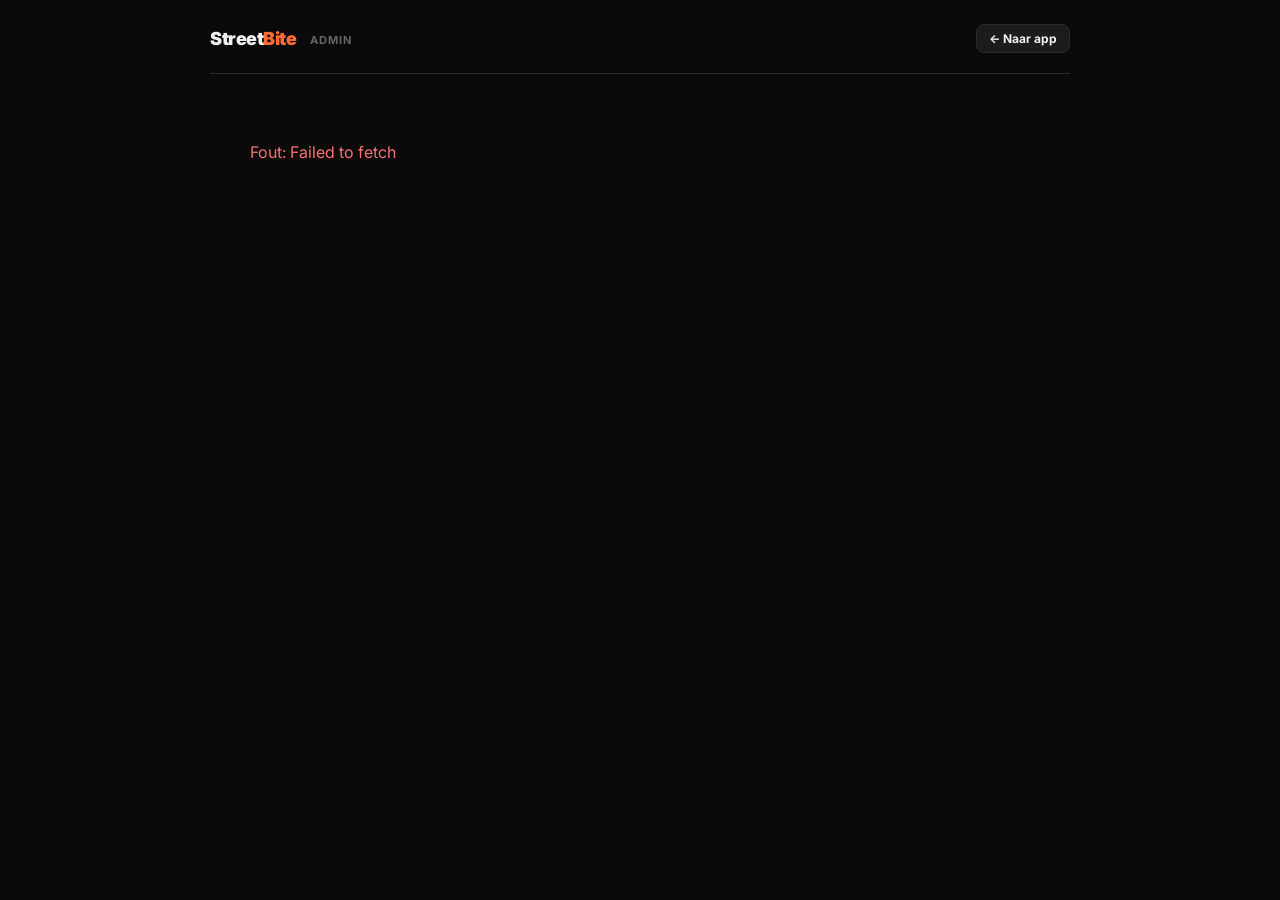
<file: files/admin.html>
<!DOCTYPE html>
<html lang="nl">
<head>
<meta charset="UTF-8">
<meta name="viewport" content="width=device-width, initial-scale=1.0">
<title>StreetBite Admin</title>
<style>
@import url('https://fonts.googleapis.com/css2?family=Inter:wght@400;500;600;700;800&display=swap');
:root {
  --bg:#0a0a0a; --surf:#141414; --surf2:#1c1c1c; --surf3:#222;
  --bdr:#2a2a2a; --bdr2:#333; --txt:#f0f0f0; --muted:#666; --dim:#3a3a3a;
  --orange:#ff6b35; --green:#22c55e; --red:#ef4444; --blue:#3b82f6;
  --purple:#a78bfa;
}
*{box-sizing:border-box;margin:0;padding:0}
html,body{font-family:'Inter',-apple-system,sans-serif;background:var(--bg);color:var(--txt);min-height:100vh}

.app{max-width:900px;margin:0 auto;padding:0 20px 60px}

/* HEADER */
.hdr{padding:24px 0 20px;display:flex;align-items:center;justify-content:space-between;border-bottom:1px solid var(--bdr);margin-bottom:28px}
.logo{font-size:18px;font-weight:900;letter-spacing:-0.5px}
.logo em{color:var(--orange);font-style:normal}
.logo span{font-size:11px;font-weight:700;color:var(--muted);letter-spacing:1px;text-transform:uppercase;margin-left:10px;vertical-align:middle}
.hdr-actions{display:flex;gap:8px;align-items:center}
.save-status{font-size:12px;font-weight:600;color:var(--muted);transition:color .3s}
.save-status.saved{color:var(--green)}
.save-status.saving{color:var(--orange)}

/* BUTTONS */
.btn{padding:9px 16px;border-radius:10px;font-size:13px;font-weight:700;cursor:pointer;border:1px solid var(--bdr);background:var(--surf2);color:var(--txt);transition:all .15s;display:inline-flex;align-items:center;gap:6px}
.btn:hover{background:var(--surf3);border-color:var(--bdr2)}
.btn:active{transform:scale(.97)}
.btn-primary{background:var(--orange);border-color:var(--orange);color:#000}
.btn-primary:hover{background:#ff7d4d;border-color:#ff7d4d}
.btn-sm{padding:6px 12px;font-size:12px;border-radius:8px}
.btn-danger{border-color:rgba(239,68,68,.3);color:var(--red);background:rgba(239,68,68,.06)}
.btn-danger:hover{background:rgba(239,68,68,.12);border-color:rgba(239,68,68,.5)}
.btn-success{border-color:rgba(34,197,94,.3);color:var(--green);background:rgba(34,197,94,.06)}
.btn-success:hover{background:rgba(34,197,94,.12)}
.btn-text{border-color:rgba(167,139,250,.25);color:var(--purple);background:rgba(167,139,250,.06);font-size:11px;padding:5px 10px}
.btn-text:hover{background:rgba(167,139,250,.12);border-color:rgba(167,139,250,.4)}
.btn-text.active{background:rgba(167,139,250,.15);border-color:var(--purple)}

/* STATS */
.stats-row{display:flex;gap:12px;margin-bottom:24px}
.stat-card{flex:1;background:var(--surf);border:1px solid var(--bdr);border-radius:12px;padding:14px 16px}
.stat-val{font-size:22px;font-weight:900;letter-spacing:-0.5px;margin-bottom:2px}
.stat-lbl{font-size:11px;font-weight:700;color:var(--muted);text-transform:uppercase;letter-spacing:.5px}

/* COUNTRY BLOCK */
.country-block{background:var(--surf);border:1px solid var(--bdr);border-radius:16px;overflow:hidden;margin-bottom:16px}
.country-hdr{padding:16px 18px;display:flex;align-items:center;justify-content:space-between;border-bottom:1px solid var(--bdr);cursor:pointer;transition:background .15s}
.country-hdr:hover{background:var(--surf2)}
.country-name{font-size:16px;font-weight:800;letter-spacing:-0.3px}
.country-meta{font-size:12px;color:var(--muted);margin-top:2px}
.country-arrow{font-size:14px;color:var(--muted);transition:transform .2s}
.country-arrow.open{transform:rotate(180deg)}
.country-body{padding:16px 18px;display:none}
.country-body.open{display:block}

/* COLLECTION BLOCK */
.col-block{background:var(--surf2);border:1px solid var(--bdr);border-radius:12px;margin-bottom:12px;overflow:hidden}
.col-hdr{padding:12px 14px;display:flex;align-items:center;gap:10px;border-bottom:1px solid var(--bdr)}
.col-name-input{flex:1;background:transparent;border:none;font-size:14px;font-weight:700;color:var(--txt);font-family:inherit;outline:none}
.col-name-input:focus{color:var(--orange)}
.col-body{padding:12px 14px;display:flex;flex-direction:column;gap:6px}

/* DISH ROW */
.dish-wrap{border:1px solid var(--bdr);border-radius:10px;overflow:hidden;background:var(--bg)}
.dish-wrap:hover{border-color:var(--bdr2)}

.dish-row{display:flex;align-items:center;gap:10px;padding:10px 12px}
.dish-thumb{width:44px;height:44px;border-radius:8px;object-fit:cover;flex-shrink:0;cursor:pointer}
.dish-thumb-fb{width:44px;height:44px;border-radius:8px;display:flex;align-items:center;justify-content:center;font-size:24px;flex-shrink:0;background:var(--surf2)}
.img-preview-wrap{position:relative;flex-shrink:0}
.img-preview-wrap .edit-overlay{position:absolute;inset:0;background:rgba(0,0,0,.5);border-radius:8px;display:flex;align-items:center;justify-content:center;opacity:0;transition:opacity .15s;cursor:pointer;font-size:12px}
.img-preview-wrap:hover .edit-overlay{opacity:1}

.dish-fields{flex:1;display:flex;gap:8px;min-width:0}
.dish-input{flex:1;background:var(--surf);border:1px solid var(--bdr);border-radius:8px;padding:7px 10px;font-size:13px;font-weight:600;color:var(--txt);font-family:inherit;outline:none;min-width:0;transition:border-color .15s}
.dish-input:focus{border-color:var(--orange)}
.dish-input.url{font-size:11px;font-weight:400;color:var(--muted)}
.dish-input.url:focus{color:var(--txt)}
.rarity-sel{background:var(--surf);border:1px solid var(--bdr);border-radius:8px;padding:7px 8px;font-size:12px;font-weight:700;color:var(--txt);font-family:inherit;outline:none;cursor:pointer;flex-shrink:0}
.rarity-sel:focus{border-color:var(--orange)}
.rarity-sel option{background:var(--surf)}

/* TEXT PANEL (expanded) */
.dish-text-panel{display:none;padding:12px 14px;border-top:1px solid var(--bdr);background:var(--surf2)}
.dish-text-panel.open{display:block}
.text-fields-grid{display:grid;grid-template-columns:1fr 1fr 1fr;gap:10px}
.text-field{display:flex;flex-direction:column;gap:5px}
.text-label{font-size:10px;font-weight:700;color:var(--muted);text-transform:uppercase;letter-spacing:.6px;display:flex;align-items:center;gap:5px}
.text-label .lbl-badge{font-size:9px;padding:2px 6px;border-radius:4px;font-weight:700;text-transform:uppercase}
.badge-en{background:rgba(59,130,246,.15);color:var(--blue);border:1px solid rgba(59,130,246,.25)}
.badge-front{background:rgba(255,107,53,.15);color:var(--orange);border:1px solid rgba(255,107,53,.25)}
.badge-back{background:rgba(167,139,250,.15);color:var(--purple);border:1px solid rgba(167,139,250,.25)}
.text-input{background:var(--bg);border:1px solid var(--bdr);border-radius:8px;padding:8px 10px;font-size:12.5px;color:var(--txt);font-family:inherit;outline:none;resize:vertical;transition:border-color .15s;line-height:1.5}
.text-input:focus{border-color:var(--orange)}
.text-input::placeholder{color:var(--dim)}
.char-count{font-size:10px;color:var(--muted);text-align:right;margin-top:2px}

/* ADD FORMS */
.add-dish-row{display:flex;gap:8px;margin-top:8px}
.add-col-row{display:flex;gap:8px;margin-top:12px}
.add-input{flex:1;background:var(--surf);border:1px dashed var(--bdr2);border-radius:8px;padding:9px 12px;font-size:13px;color:var(--txt);font-family:inherit;outline:none;transition:border-color .15s}
.add-input:focus{border-color:var(--orange);border-style:solid}
.add-input::placeholder{color:var(--muted)}
.add-country-form{background:var(--surf);border:1px dashed var(--bdr2);border-radius:16px;padding:20px;display:flex;gap:10px;align-items:center}

/* DRAG TO REORDER */
.dish-wrap{cursor:default}
.drag-handle{
  width:28px;flex-shrink:0;display:flex;align-items:center;justify-content:center;
  color:var(--dim);cursor:grab;font-size:14px;
  transition:color .15s;
}
.drag-handle:active{cursor:grabbing}
.dish-wrap.dragging{opacity:.4;border-style:dashed}
.dish-wrap.drag-over{border-color:var(--orange);background:rgba(255,107,53,.05)}
.url-wrap{position:relative;flex:1.6;display:flex;align-items:center;gap:6px}
.url-status{font-size:14px;flex-shrink:0;line-height:1}
.btn-upload{padding:6px 10px;font-size:11px;border-radius:8px;cursor:pointer;border:1px solid var(--bdr2);background:var(--surf2);color:var(--muted);transition:all .15s;white-space:nowrap;font-family:inherit;font-weight:600}
.btn-upload:hover{background:var(--surf3);color:var(--txt);border-color:var(--orange)}
.upload-progress{font-size:11px;color:var(--orange);font-weight:600;display:none}

.fill-dot{width:7px;height:7px;border-radius:50%;flex-shrink:0}
.fill-dot.filled{background:var(--green)}
.fill-dot.empty{background:var(--dim)}

/* LOADING / TOAST */
.loading{display:flex;flex-direction:column;align-items:center;gap:14px;padding:80px 0}
.spinner{width:32px;height:32px;border-radius:50%;border:2.5px solid var(--bdr);border-top-color:var(--orange);animation:spin .7s linear infinite}
@keyframes spin{to{transform:rotate(360deg)}}
.loading-txt{font-size:13px;color:var(--muted);font-weight:600}
.toast{position:fixed;bottom:24px;left:50%;transform:translateX(-50%);background:var(--surf3);border:1px solid var(--bdr2);border-radius:12px;padding:10px 18px;font-size:13px;font-weight:700;color:var(--txt);z-index:999;opacity:0;transition:opacity .25s;pointer-events:none;white-space:nowrap}
.toast.show{opacity:1}
.toast.ok{border-color:rgba(34,197,94,.4);color:var(--green)}
.toast.err{border-color:rgba(239,68,68,.4);color:var(--red)}

/* SECTION */
.section{margin-bottom:32px}
.section-hdr{display:flex;align-items:center;justify-content:space-between;margin-bottom:14px}
.section-title{font-size:15px;font-weight:800;letter-spacing:-0.3px}
.section-sub{font-size:12px;color:var(--muted);margin-top:2px}
</style>
</head>
<body>
<div class="app">
  <div class="hdr">
    <div class="logo">Street<em>Bite</em> <span>Admin</span></div>
    <div class="hdr-actions">
      <span class="save-status" id="save-status"></span>
      <a href="index.html" class="btn btn-sm" style="text-decoration:none">← Naar app</a>
    </div>
  </div>
  <div id="main">
    <div class="loading"><div class="spinner"></div><div class="loading-txt">Database laden...</div></div>
  </div>
</div>
<div class="toast" id="toast"></div>

<script>
const SB_URL = 'https://ztipltgnprzxxbkmsokj.supabase.co';
const SB_KEY = 'eyJhbGciOiJIUzI1NiIsInR5cCI6IkpXVCJ9.eyJpc3MiOiJzdXBhYmFzZSIsInJlZiI6Inp0aXBsdGducHJ6eHhia21zb2tqIiwicm9sZSI6ImFub24iLCJpYXQiOjE3Nzc2MTMwODMsImV4cCI6MjA5MzE4OTA4M30.bsltWzAaFFQiF07nrPIlzRsxkBZhfNsPpegE1uqQxtk';
const H = { 'apikey': SB_KEY, 'Authorization': 'Bearer ' + SB_KEY, 'Content-Type': 'application/json', 'Prefer': 'return=representation' };

let countries = [], collections = [], dishes = [];

// ── API ──
async function sbGet(table, qs='') {
  const r = await fetch(SB_URL+'/rest/v1/'+table+'?'+qs, {headers:H});
  if(!r.ok) throw new Error(await r.text());
  return r.json();
}
async function sbPatch(table, id, data) {
  const r = await fetch(SB_URL+'/rest/v1/'+table+'?id=eq.'+id, {method:'PATCH', headers:H, body:JSON.stringify(data)});
  if(!r.ok) throw new Error(await r.text());
  return r.json();
}
async function sbPost(table, data) {
  const r = await fetch(SB_URL+'/rest/v1/'+table, {method:'POST', headers:H, body:JSON.stringify(data)});
  if(!r.ok) throw new Error(await r.text());
  return r.json();
}
async function sbDelete(table, id) {
  const r = await fetch(SB_URL+'/rest/v1/'+table+'?id=eq.'+id, {method:'DELETE', headers:{...H,'Prefer':''}});
  if(!r.ok) throw new Error(await r.text());
}

// ── UI helpers ──
function toast(msg, type='ok') {
  const el = document.getElementById('toast');
  el.textContent = msg; el.className = 'toast show '+type;
  setTimeout(() => el.classList.remove('show'), 2500);
}
function setStatus(txt, cls='') {
  const el = document.getElementById('save-status');
  el.textContent = txt; el.className = 'save-status '+cls;
}
function esc(str) {
  return (str||'').replace(/&/g,'&amp;').replace(/"/g,'&quot;').replace(/</g,'&lt;').replace(/>/g,'&gt;');
}
function getEmoji(name) {
  const map={'Bánh mì':'🥖','Phở bò':'🍜','Phở gà':'🍜','Bánh xèo':'🫓','Pad Thai':'🍝','Som Tam':'🥗','Mango Sticky Rice':'🥭','Takoyaki':'🐙','Yakitori':'🍢','Cà phê trứng':'☕','Khao Soi':'🍛','Onigiri':'🍙','Karaage':'🍗'};
  return map[name]||'🍽️';
}

// ── LOAD ──
async function init() {
  try {
    [countries, collections, dishes] = await Promise.all([
      sbGet('countries','select=id,name,hero_image_url,tagline&order=name.asc'),
      sbGet('collections','select=*&order=name.asc'),
      sbGet('dishes','select=id,collection_id,name,name_en,image_url,rarity,description,description_long,price_range,first_bite_order,sort_order&order=sort_order.asc.nullslast,name.asc'),
    ]);
    render();
  } catch(e) {
    document.getElementById('main').innerHTML = '<p style="color:#f87171;padding:40px">Fout: '+e.message+'</p>';
  }
}

// ── RENDER ──
function render() {
  const filledEn = dishes.filter(d => d.name_en).length;
  const filledDesc = dishes.filter(d => d.description).length;
  const filledLong = dishes.filter(d => d.description_long).length;

  let h = `
  <div class="stats-row">
    <div class="stat-card"><div class="stat-val">${countries.length}</div><div class="stat-lbl">Landen</div></div>
    <div class="stat-card"><div class="stat-val">${collections.length}</div><div class="stat-lbl">Collecties</div></div>
    <div class="stat-card"><div class="stat-val">${dishes.length}</div><div class="stat-lbl">Gerechten</div></div>
    <div class="stat-card">
      <div class="stat-val" style="font-size:14px;display:flex;flex-direction:column;gap:3px">
        <span style="color:var(--blue)">${filledEn}/${dishes.length} <span style="font-size:10px;font-weight:600;color:var(--muted)">EN naam</span></span>
        <span style="color:var(--orange)">${filledDesc}/${dishes.length} <span style="font-size:10px;font-weight:600;color:var(--muted)">Front</span></span>
        <span style="color:var(--purple)">${filledLong}/${dishes.length} <span style="font-size:10px;font-weight:600;color:var(--muted)">Back</span></span>
      </div>
      <div class="stat-lbl">Teksten</div>
    </div>
  </div>

  <div class="section">
    <div class="section-hdr">
      <div>
        <div class="section-title">Landen & Collecties</div>
        <div class="section-sub">Klik op een land om uit te klappen · Klik op <span style="color:var(--purple)">✎ Teksten</span> om naam/beschrijvingen te bewerken</div>
      </div>
    </div>`;

  countries.forEach(c => {
    const cols = collections.filter(col => col.country_id === c.id);
    const countryDishes = dishes.filter(d => cols.some(col => col.id === d.collection_id));
    const missingTexts = countryDishes.filter(d => !d.name_en || !d.description).length;

    h += `<div class="country-block">
      <div class="country-hdr" onclick="toggleCountry('${c.id}')">
        <div style="display:flex;align-items:center;gap:12px;flex:1;min-width:0">
          ${c.hero_image_url ? `<img src="${c.hero_image_url}" style="width:52px;height:36px;object-fit:cover;border-radius:6px;flex-shrink:0">` : '<div style="width:52px;height:36px;background:var(--surf3);border-radius:6px;flex-shrink:0"></div>'}
          <div>
            <div class="country-name">${c.name}</div>
            <div class="country-meta">${cols.length} collecties · ${countryDishes.length} gerechten${missingTexts > 0 ? ` · <span style="color:#fb923c">${missingTexts} teksten ontbreken</span>` : ' · <span style="color:var(--green)">✓ volledig</span>'}</div>
          </div>
        </div>
        <div class="country-arrow" id="arr-${c.id}">▾</div>
      </div>
      <div class="country-body" id="body-${c.id}">
        <div style="display:flex;gap:10px;margin-bottom:14px;padding:14px;background:var(--bg);border-radius:10px;border:1px solid var(--bdr)">
          <div style="flex:1;display:flex;flex-direction:column;gap:6px">
            <div style="font-size:11px;font-weight:700;color:var(--muted);text-transform:uppercase;letter-spacing:.5px">Hero foto URL</div>
            <div style="display:flex;gap:8px;align-items:center">
              <input class="dish-input url" id="hero-url-${c.id}" value="${esc(c.hero_image_url||'')}" placeholder="https://images.unsplash.com/..."
                onblur="updateCountryField('${c.id}','hero_image_url',this.value)"
                onkeydown="if(event.key==='Enter')this.blur()"
                style="flex:1;font-size:12px">
              <input type="file" id="hero-file-${c.id}" accept="image/*" style="display:none" onchange="uploadHeroImage('${c.id}',this)">
              <button class="btn-upload" onclick="document.getElementById('hero-file-${c.id}').click()">📷 Upload</button>
              <span id="hero-up-${c.id}" style="font-size:11px;color:var(--orange);display:none">Uploaden...</span>
            </div>
            ${c.hero_image_url ? `<img src="${esc(c.hero_image_url)}" style="width:100%;max-height:100px;object-fit:cover;border-radius:8px;margin-top:4px" id="hero-preview-${c.id}">` : `<div id="hero-preview-${c.id}"></div>`}
          </div>
          <div style="width:200px;display:flex;flex-direction:column;gap:6px">
            <div style="font-size:11px;font-weight:700;color:var(--muted);text-transform:uppercase;letter-spacing:.5px">Tagline</div>
            <textarea class="text-input" rows="3" id="tagline-${c.id}" placeholder="Bold flavors. Fresh ingredients..."
              onblur="updateCountryField('${c.id}','tagline',this.value)">${esc(c.tagline||'')}</textarea>
          </div>
        </div>`;

    cols.forEach(col => {
      const colDishes = dishes.filter(d => d.collection_id === col.id)
        .sort((a,b) => (a.sort_order??9999) - (b.sort_order??9999));
      h += `<div class="col-block">
        <div class="col-hdr">
          <input class="col-name-input" value="${esc(col.name)}"
            onchange="updateCollection('${col.id}','name',this.value)" title="Naam bewerken">
          <span style="font-size:11px;color:var(--muted)">${colDishes.length} gerechten</span>
          <button class="btn btn-sm btn-danger" onclick="deleteCollection('${col.id}')">Verwijder</button>
        </div>
        <div class="col-body">`;

      colDishes.forEach(d => {
        const img = d.image_url || '';
        const hasEn = !!d.name_en;
        const hasDesc = !!d.description;
        const hasLong = !!d.description_long;

        h += `<div class="dish-wrap" id="dw-${d.id}" draggable="true" data-dish-id="${d.id}" data-col-id="${col.id}"
          ondragstart="dragStart(event,'${d.id}')"
          ondragover="dragOver(event)"
          ondragend="dragEnd(event)"
          ondragleave="dragLeave(event)"
          ondrop="dragDrop(event,'${col.id}')">
          <div class="dish-row">
            <div class="drag-handle" title="Verschuiven">⠿</div>
            <div class="img-preview-wrap">
              ${img ? `<img class="dish-thumb" src="${esc(img)}" id="thumb-${d.id}" onerror="this.style.display='none';document.getElementById('fb-${d.id}').style.display='flex'">` : ''}
              <div class="dish-thumb-fb" id="fb-${d.id}" style="${img?'display:none':''}">
                ${getEmoji(d.name)}
              </div>
              <div class="edit-overlay" onclick="focusUrl('${d.id}')">✏️</div>
            </div>
            <div class="dish-fields">
              <input class="dish-input" value="${esc(d.name)}" placeholder="Naam"
                onblur="updateDish('${d.id}','name',this.value)" style="flex:1.2">
            <div class="url-wrap">
              <input class="dish-input url" id="url-${d.id}" value="${esc(img)}" placeholder="Foto URL"
                onblur="handleUrlBlur('${d.id}',this.value)"
                onkeydown="if(event.key==='Enter'){this.blur()}"
                oninput="checkUrlInput('${d.id}',this.value)">
              <span class="url-status" id="us-${d.id}">${img ? '🟢' : '⚫'}</span>
              <input type="file" id="file-${d.id}" accept="image/*,image/heic,image/webp" style="display:none" onchange="handleUpload('${d.id}',this)">
              <button class="btn-upload" onclick="document.getElementById('file-${d.id}').click()">📷 Upload</button>
              <span class="upload-progress" id="up-${d.id}">Uploaden...</span>
            </div>
              <select class="rarity-sel" onchange="updateDish('${d.id}','rarity',this.value)">
                ${['common','uncommon','rare','epic','legendary'].map(r =>
                  `<option value="${r}" ${d.rarity===r?'selected':''}>${r}</option>`
                ).join('')}
              </select>
            </div>
            <div style="display:flex;align-items:center;gap:4px;flex-shrink:0">
              <div class="fill-dot ${hasEn?'filled':'empty'}" title="EN naam"></div>
              <div class="fill-dot ${hasDesc?'filled':'empty'}" title="Front card"></div>
              <div class="fill-dot ${hasLong?'filled':'empty'}" title="Back card"></div>
              <button class="btn btn-text ${hasEn&&hasDesc&&hasLong?'':'active'}" onclick="toggleTexts('${d.id}')" style="margin-left:4px">✎ Teksten</button>
            </div>
            <button class="btn btn-sm btn-danger" onclick="deleteDish('${d.id}')">✕</button>
          </div>

          <div class="dish-text-panel" id="tp-${d.id}">
            <div class="text-fields-grid">
              <div class="text-field">
                <div class="text-label">
                  <span class="lbl-badge badge-en">EN</span>
                  Engelse naam
                </div>
                <input class="text-input" 
                  id="en-${d.id}"
                  value="${esc(d.name_en||'')}" 
                  placeholder="max 3 woorden, bijv. Grilled Pork Noodles"
                  oninput="updateCharCount('en-${d.id}','cc-en-${d.id}',30)">
                <div class="char-count" id="cc-en-${d.id}">${(d.name_en||'').length}/30</div>
              </div>
              <div class="text-field">
                <div class="text-label">
                  <span class="lbl-badge badge-front">FRONT</span>
                  Kaart voorkant
                </div>
                <textarea class="text-input" rows="3"
                  id="desc-${d.id}"
                  placeholder="Korte omschrijving, 1-2 zinnen."
                  oninput="updateCharCount('desc-${d.id}','cc-desc-${d.id}',120)">${esc(d.description||'')}</textarea>
                <div class="char-count" id="cc-desc-${d.id}">${(d.description||'').length}/120</div>
              </div>
              <div class="text-field">
                <div class="text-label">
                  <span class="lbl-badge badge-back">BACK</span>
                  Kaart achterkant
                </div>
                <textarea class="text-input" rows="3"
                  id="long-${d.id}"
                  placeholder="Uitgebreide beschrijving: origine, smaken, tips..."
                  oninput="updateCharCount('long-${d.id}','cc-long-${d.id}',300)">${esc(d.description_long||'')}</textarea>
                <div class="char-count" id="cc-long-${d.id}">${(d.description_long||'').length}/300</div>
              </div>
            </div>
            <div style="display:flex;justify-content:space-between;align-items:center;margin-top:10px;gap:10px;flex-wrap:wrap">
              <div style="display:flex;align-items:center;gap:8px;font-size:11px;color:var(--muted);flex-wrap:wrap">
                💰 Prijs:
                <input class="text-input" style="display:inline;width:130px;padding:4px 8px;font-size:12px" 
                  id="price-${d.id}"
                  value="${esc(d.price_range||'')}" placeholder="bijv. 20–50k VND">
                First Bites #:
                <input class="text-input" style="display:inline;width:50px;padding:4px 8px;font-size:12px;text-align:center" 
                  id="fbo-${d.id}"
                  type="number" min="1" max="20"
                  value="${d.first_bite_order||''}">
              </div>
              <div style="display:flex;gap:8px">
                <button class="btn btn-sm" onclick="toggleTexts('${d.id}')">Annuleren</button>
                <button class="btn btn-sm btn-primary" onclick="saveTextPanel('${d.id}')">✓ Opslaan</button>
              </div>
            </div>
          </div>
        </div>`;
      });

      h += `<div class="add-dish-row">
          <input class="add-input" id="new-dish-${col.id}" placeholder="+ Nieuw gerecht..." onkeydown="if(event.key==='Enter')addDish('${col.id}')">
          <button class="btn btn-sm btn-success" onclick="addDish('${col.id}')">+ Toevoegen</button>
        </div>
        </div></div>`;
    });

    h += `<div class="add-col-row">
        <input class="add-input" id="new-col-${c.id}" placeholder="+ Nieuwe collectie voor ${c.name}..." onkeydown="if(event.key==='Enter')addCollection('${c.id}')">
        <button class="btn btn-sm btn-success" onclick="addCollection('${c.id}')">+ Collectie</button>
      </div>
      </div></div>`;
  });

  h += `</div>
  <div class="section">
    <div class="section-title" style="margin-bottom:12px">Land toevoegen</div>
    <div class="add-country-form">
      <input class="add-input" id="new-country" placeholder="Landnaam (bijv. Mexico)" style="border-style:dashed" onkeydown="if(event.key==='Enter')addCountry()">
      <button class="btn btn-primary" onclick="addCountry()">+ Land toevoegen</button>
    </div>
  </div>`;

  document.getElementById('main').innerHTML = h;
}

// ── TOGGLE TEXT PANEL ──
function toggleTexts(dishId) {
  const panel = document.getElementById('tp-'+dishId);
  if (!panel) return;
  const isOpen = panel.classList.toggle('open');
  if (isOpen) {
    // Auto-focus first empty field
    const enField = document.getElementById('en-'+dishId);
    const descField = document.getElementById('desc-'+dishId);
    const d = dishes.find(x => x.id === dishId);
    if (d && !d.name_en && enField) enField.focus();
    else if (d && !d.description && descField) descField.focus();
  }
}

function updateCharCount(inputId, counterId, max) {
  const el = document.getElementById(inputId);
  const counter = document.getElementById(counterId);
  if (!el || !counter) return;
  const len = el.value.length;
  counter.textContent = len + '/' + max;
  counter.style.color = len > max ? 'var(--red)' : len > max * 0.8 ? 'var(--orange)' : 'var(--muted)';
}

function focusUrl(id) {
  const el = document.getElementById('url-'+id);
  if (el) { el.focus(); el.select(); }
}

function toggleCountry(id) {
  const body = document.getElementById('body-'+id);
  const arr  = document.getElementById('arr-'+id);
  const open = body.classList.toggle('open');
  arr.classList.toggle('open', open);
}

// ── SAVE TEXT PANEL (one shot, all fields) ──
async function saveTextPanel(dishId) {
  const d = dishes.find(x => x.id === dishId);
  if (!d) return;

  const nameEn    = (document.getElementById('en-'+dishId)?.value || '').trim() || null;
  const desc      = (document.getElementById('desc-'+dishId)?.value || '').trim() || null;
  const descLong  = (document.getElementById('long-'+dishId)?.value || '').trim() || null;
  const price     = (document.getElementById('price-'+dishId)?.value || '').trim() || null;
  const fboRaw    = document.getElementById('fbo-'+dishId)?.value;
  const fbo       = fboRaw ? parseInt(fboRaw) : null;

  const payload = {
    name_en: nameEn,
    description: desc,
    description_long: descLong,
    price_range: price,
    first_bite_order: fbo,
  };

  // Skip if nothing actually changed
  const changed = Object.entries(payload).some(([k,v]) => d[k] !== v);
  if (!changed) { toggleTexts(dishId); return; }

  try {
    setStatus('Opslaan...','saving');
    await sbPatch('dishes', dishId, payload);
    // Update in-memory
    Object.assign(d, payload);
    updateFillDots(dishId);
    setStatus('Opgeslagen ✓','saved');
    setTimeout(() => setStatus('',''), 2000);
    toast('✓ Opgeslagen');
    toggleTexts(dishId);
  } catch(e) {
    toast('Fout: '+e.message, 'err');
    setStatus('','');
  }
}

function updateFillDots(dishId) {
  const d = dishes.find(x => x.id === dishId);
  if (!d) return;
  const row = document.getElementById('dw-'+dishId);
  if (!row) return;
  const dots = row.querySelectorAll('.fill-dot');
  if (dots[0]) dots[0].className = 'fill-dot ' + (d.name_en ? 'filled' : 'empty');
  if (dots[1]) dots[1].className = 'fill-dot ' + (d.description ? 'filled' : 'empty');
  if (dots[2]) dots[2].className = 'fill-dot ' + (d.description_long ? 'filled' : 'empty');
}

// ── UPDATE BASIC FIELDS ──
async function updateDish(id, field, value) {
  try {
    setStatus('Opslaan...','saving');
    await sbPatch('dishes', id, {[field]: value});
    const d = dishes.find(x => x.id === id);
    if (d) d[field] = value;
    setStatus('Opgeslagen ✓','saved');
    setTimeout(() => setStatus('',''), 2000);
  } catch(e) { toast('Fout: '+e.message,'err'); }
}

// ── URL HANDLING ──
function checkUrlInput(dishId, value) {
  const status = document.getElementById('us-'+dishId);
  if (!status) return;
  if (!value.trim()) { status.textContent = '⚫'; return; }
  // Check if looks like a URL
  const looksLikeUrl = value.startsWith('http://') || value.startsWith('https://');
  status.textContent = looksLikeUrl ? '🟡' : '🔴';
}

async function handleUrlBlur(dishId, value) {
  const trimmed = value.trim();
  const d = dishes.find(x => x.id === dishId);
  if (!d) return;

  // If clearing an existing image, ask for confirmation
  if (!trimmed && d.image_url) {
    const inp = document.getElementById('url-'+dishId);
    if (!confirm('Foto-URL verwijderen? De afbeelding wordt verwijderd.')) {
      // Restore original value
      if (inp) inp.value = d.image_url;
      const status = document.getElementById('us-'+dishId);
      if (status) status.textContent = '🟢';
      return;
    }
  }

  if (!trimmed && !d.image_url) return; // Nothing to do

  await updateDishImg(dishId, trimmed);
}

async function updateDishImg(dishId, url) {
  const d = dishes.find(x => x.id === dishId);
  if (!d) return;
  const newUrl = url || null;
  if (d.image_url === newUrl) return; // no change

  try {
    setStatus('Opslaan...','saving');
    await sbPatch('dishes', dishId, { image_url: newUrl });
    d.image_url = newUrl;

    // Update DOM
    const thumb = document.getElementById('thumb-'+dishId);
    const fb    = document.getElementById('fb-'+dishId);
    const inp   = document.getElementById('url-'+dishId);
    const status = document.getElementById('us-'+dishId);

    if (newUrl) {
      if (inp) inp.value = newUrl;
      if (status) status.textContent = '🟡'; // loading
      if (fb) fb.style.display = 'none';
      if (thumb) {
        thumb.style.display = '';
        thumb.src = newUrl;
        thumb.onload = () => { if (status) status.textContent = '🟢'; };
        thumb.onerror = () => {
          if (status) status.textContent = '🔴';
          thumb.style.display = 'none';
          if (fb) fb.style.display = 'flex';
          toast('Afbeelding kon niet geladen worden — URL klopt mogelijk niet', 'err');
        };
      } else {
        // Create new thumb element
        const wrap = document.querySelector(`#dw-${dishId} .img-preview-wrap`);
        if (wrap) {
          const img = document.createElement('img');
          img.className = 'dish-thumb'; img.id = 'thumb-'+dishId; img.src = newUrl;
          img.onload = () => { if (status) status.textContent = '🟢'; };
          img.onerror = () => {
            if (status) status.textContent = '🔴';
            img.style.display = 'none';
            if (fb) fb.style.display = 'flex';
            toast('Afbeelding kon niet geladen worden', 'err');
          };
          wrap.insertBefore(img, wrap.firstChild);
        }
      }
    } else {
      if (inp) inp.value = '';
      if (status) status.textContent = '⚫';
      if (thumb) thumb.style.display = 'none';
      if (fb) fb.style.display = 'flex';
    }

    setStatus('Opgeslagen ✓','saved');
    setTimeout(() => setStatus('',''), 2000);
    toast('Foto bijgewerkt ✓');
  } catch(e) {
    toast('Fout bij opslaan: '+e.message, 'err');
  }
}

// ── UPLOAD ──
async function handleUpload(dishId, fileInput) {
  const file = fileInput.files[0];
  if (!file) return;

  const progressEl = document.getElementById('up-'+dishId);
  const statusEl   = document.getElementById('us-'+dishId);
  if (progressEl) progressEl.style.display = 'inline';
  if (statusEl) statusEl.textContent = '⏳';

  try {
    const ext = file.name.split('.').pop().toLowerCase() || 'jpg';
    const path = `${dishId}.${ext}`;

    const formData = new FormData();
    formData.append('', file);

    // Upload via Supabase Storage REST API
    const r = await fetch(`${SB_URL}/storage/v1/object/dish-images/${path}`, {
      method: 'POST',
      headers: {
        'apikey': SB_KEY,
        'Authorization': 'Bearer ' + SB_KEY,
        'x-upsert': 'true',
      },
      body: file,
    });

    if (!r.ok) {
      const err = await r.text();
      throw new Error(err);
    }

    const publicUrl = `${SB_URL}/storage/v1/object/public/dish-images/${path}`;

    // Update URL field and save
    const inp = document.getElementById('url-'+dishId);
    if (inp) inp.value = publicUrl;
    await updateDishImg(dishId, publicUrl);

  } catch(e) {
    toast('Upload mislukt: '+e.message, 'err');
    if (statusEl) statusEl.textContent = '🔴';
  } finally {
    if (progressEl) progressEl.style.display = 'none';
    fileInput.value = ''; // reset so same file can be re-uploaded
  }
}


async function updateCollection(id, field, value) {
  try {
    setStatus('Opslaan...','saving');
    await sbPatch('collections', id, {[field]: value});
    const c = collections.find(x => x.id === id);
    if (c) c[field] = value;
    setStatus('Opgeslagen ✓','saved');
    setTimeout(() => setStatus('',''), 2000);
  } catch(e) { toast('Fout: '+e.message,'err'); }
}

// ── ADD ──
async function addDish(colId) {
  const inp = document.getElementById('new-dish-'+colId);
  const name = inp.value.trim();
  if (!name) { inp.focus(); return; }
  try {
    setStatus('Toevoegen...','saving');
    const [newDish] = await sbPost('dishes', {collection_id: colId, name, rarity:'common'});
    dishes.push(newDish);
    inp.value = '';
    toast('Gerecht toegevoegd!');
    render();
    reopenCountryForCol(colId);
  } catch(e) { toast('Fout: '+e.message,'err'); }
  setStatus('','');
}

async function addCollection(countryId) {
  const inp = document.getElementById('new-col-'+countryId);
  const name = inp.value.trim();
  if (!name) { inp.focus(); return; }
  try {
    setStatus('Toevoegen...','saving');
    const [newCol] = await sbPost('collections', {country_id: countryId, name});
    collections.push(newCol);
    inp.value = '';
    toast('Collectie toegevoegd!');
    render();
    reopenCountry(countryId);
  } catch(e) { toast('Fout: '+e.message,'err'); }
  setStatus('','');
}

async function addCountry() {
  const inp = document.getElementById('new-country');
  const name = inp.value.trim();
  if (!name) { inp.focus(); return; }
  try {
    setStatus('Toevoegen...','saving');
    const [newCountry] = await sbPost('countries', {name});
    countries.push(newCountry);
    inp.value = '';
    toast('Land toegevoegd!');
    render();
  } catch(e) { toast('Fout: '+e.message,'err'); }
  setStatus('','');
}

// ── DELETE ──
async function deleteDish(id) {
  if (!confirm('Gerecht verwijderen?')) return;
  try {
    await sbDelete('dishes', id);
    dishes = dishes.filter(d => d.id !== id);
    document.getElementById('dw-'+id)?.remove();
    toast('Verwijderd');
  } catch(e) { toast('Fout: '+e.message,'err'); }
}

async function deleteCollection(id) {
  const count = dishes.filter(d => d.collection_id === id).length;
  if (!confirm(`Collectie verwijderen? Dit verwijdert ook ${count} gerecht(en).`)) return;
  try {
    await sbDelete('collections', id);
    collections = collections.filter(c => c.id !== id);
    dishes = dishes.filter(d => d.collection_id !== id);
    toast('Collectie verwijderd');
    render();
  } catch(e) { toast('Fout: '+e.message,'err'); }
}

// ── HELPERS ──
function reopenCountryForCol(colId) {
  const col = collections.find(c => c.id === colId);
  if (col) reopenCountry(col.country_id);
}
function reopenCountry(countryId) {
  const body = document.getElementById('body-'+countryId);
  const arr  = document.getElementById('arr-'+countryId);
  if (body) { body.classList.add('open'); arr?.classList.add('open'); }
}

// ── COUNTRY FIELDS ──
async function updateCountryField(id, field, value) {
  const c = countries.find(x => x.id === id);
  if (!c) return;
  const cleaned = (value || '').trim() || null;
  if (c[field] === cleaned) return;
  try {
    setStatus('Opslaan...','saving');
    await sbPatch('countries', id, {[field]: cleaned});
    c[field] = cleaned;
    // Update preview image if hero_image_url changed
    if (field === 'hero_image_url') {
      const prev = document.getElementById('hero-preview-'+id);
      if (prev) { prev.src = cleaned || ''; prev.style.display = cleaned ? 'block' : 'none'; }
    }
    setStatus('Opgeslagen ✓','saved');
    setTimeout(() => setStatus('',''), 2000);
  } catch(e) { toast('Fout: '+e.message,'err'); }
}

async function uploadHeroImage(countryId, fileInput) {
  const file = fileInput.files[0];
  if (!file) return;
  const progressEl = document.getElementById('hero-up-'+countryId);
  if (progressEl) progressEl.style.display = 'inline';
  try {
    const ext  = file.name.split('.').pop().toLowerCase() || 'jpg';
    const path = `hero_${countryId}.${ext}`;
    const r = await fetch(`${SB_URL}/storage/v1/object/dish-images/${path}`, {
      method: 'POST',
      headers: { 'apikey': SB_KEY, 'Authorization': 'Bearer ' + SB_KEY, 'x-upsert': 'true' },
      body: file,
    });
    if (!r.ok) throw new Error(await r.text());
    const publicUrl = `${SB_URL}/storage/v1/object/public/dish-images/${path}`;
    const inp = document.getElementById('hero-url-'+countryId);
    if (inp) inp.value = publicUrl;
    await updateCountryField(countryId, 'hero_image_url', publicUrl);
    toast('Hero foto geüpload ✓');
  } catch(e) {
    toast('Upload mislukt: '+e.message,'err');
  } finally {
    if (progressEl) progressEl.style.display = 'none';
    fileInput.value = '';
  }
}

// ── DRAG TO REORDER ──
let draggedId = null;

function dragStart(e, dishId) {
  draggedId = dishId;
  setTimeout(() => e.currentTarget.classList.add('dragging'), 0);
  e.dataTransfer.effectAllowed = 'move';
}
function dragEnd(e) {
  e.currentTarget.classList.remove('dragging');
}
function dragOver(e) {
  e.preventDefault();
  e.dataTransfer.dropEffect = 'move';
  e.currentTarget.classList.add('drag-over');
}
function dragLeave(e) {
  e.currentTarget.classList.remove('drag-over');
}
async function dragDrop(e, colId) {
  e.preventDefault();
  const targetEl = e.currentTarget;
  targetEl.classList.remove('drag-over');
  const targetId = targetEl.dataset.dishId;
  if (!draggedId || draggedId === targetId) { draggedId = null; return; }

  const draggedEl = document.getElementById('dw-' + draggedId);
  if (!draggedEl || !targetEl) { draggedId = null; return; }

  // Move DOM element directly — no re-render needed
  targetEl.parentNode.insertBefore(draggedEl, targetEl);
  draggedEl.classList.remove('dragging');

  // Read new order from DOM
  const colBody = targetEl.closest('.col-body');
  const newOrder = [...colBody.querySelectorAll('.dish-wrap')].map(el => el.dataset.dishId);

  // Update sort_order in memory
  newOrder.forEach((id, i) => {
    const d = dishes.find(x => x.id === id);
    if (d) d.sort_order = i + 1;
  });

  // Save to DB in background
  const toSave = newOrder.map(id => dishes.find(x => x.id === id)).filter(Boolean);
  setStatus('Volgorde opslaan...', 'saving');
  try {
    await Promise.all(toSave.map(d => sbPatch('dishes', d.id, { sort_order: d.sort_order })));
    setStatus('Opgeslagen ✓', 'saved');
    setTimeout(() => setStatus('', ''), 2000);
  } catch(err) {
    toast('Fout bij opslaan volgorde: ' + err.message, 'err');
    setStatus('', '');
  }
  draggedId = null;
}

init();

</script>
</body>
</html>
</file>
